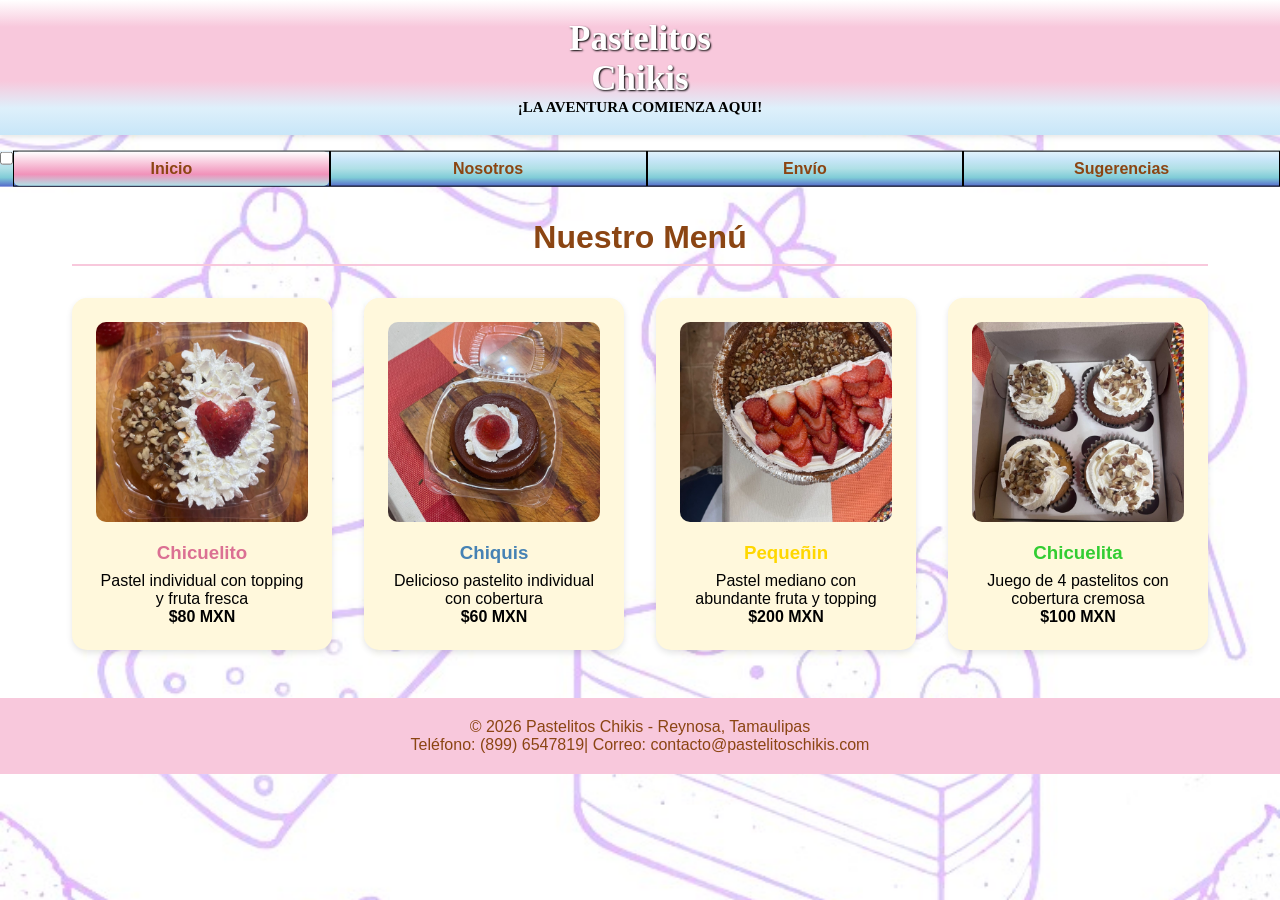
<file: index.html>
﻿<!DOCTYPE html>
<html lang="es-MX">
<head>
    <meta charset="UTF-8">
    <meta name="viewport" content="width=device-width, initial-scale=1.0">
    <title>Pastelitos Chikis</title>
    <link rel="stylesheet" href="estilo.css">
</head>
<body>
    <!-- Encabezado y menú de navegación -->
    <header class="header">
        <div class="logo">
            <h2>Pastelitos</h2>
            <h2>Chikis</h2>
            <a><p style="font-family: Castellar;">¡LA AVENTURA COMIENZA AQUI!</p></a>
        </div>
    </header>
	<nav class="nav">
        <label class="nav_toggle">
            <input type="checkbox" id="menu-input" class="nav_input">
        </label>
		<ul class="nav_ul">
			<li><as href="index.html">Inicio</as></li>
			<li><a href="Nosotros.html">Nosotros</a></li>
			<li><a href="envios.html">Envío</a></li>
			<li><a href="sugerencias.html">Sugerencias</a></li>
		</ul>
	</nav>
    <section id="menu" class="section">
        <h2 class="section-title">Nuestro Menú</h2>
        <div class="menu-grid">
            <!-- Imagen de Chicuelito del flyer -->
            <div class="menu-card">
                <img src="img/Chicuelito.jpeg" alt="Chicuelito">
                <h3 class="precio-chicuelito">Chicuelito</h3>
                <p>Pastel individual con topping y fruta fresca</p>
                <p><strong>$80 MXN</strong></p>
            </div>
            <!-- Imagen de Chiquis del flyer -->
            <div class="menu-card">
                <img src="img/Chiquis.jpeg" alt="Chiquis">
                <h3 class="precio-chiquis">Chiquis</h3>
                <p>Delicioso pastelito individual con cobertura</p>
                <p><strong>$60 MXN</strong></p>
            </div>
            <!-- Imagen de Pequeñin del flyer -->
            <div class="menu-card">
                <img src="img/Pequeñin.jpeg" alt="Pequeñin">
                <h3 class="precio-pequenin">Pequeñin</h3>
                <p>Pastel mediano con abundante fruta y topping</p>
                <p><strong>$200 MXN</strong></p>
            </div>
            <!-- Imagen de Chicuelita del flyer -->
            <div class="menu-card">
                <img src="img/Chicuelita.jpeg" alt="Chicuelita">
                <h3 class="precio-chicuelita">Chicuelita</h3>
                <p>Juego de 4 pastelitos con cobertura cremosa</p>
                <p><strong>$100 MXN</strong></p>
            </div>
        </div>
    </section>
    <footer>
        <p>&copy; 2026 Pastelitos Chikis - Reynosa, Tamaulipas</p>
        <p>Teléfono: (899) 6547819| Correo: contacto@pastelitoschikis.com</p>
    </footer>
</body>
</html>
</file>
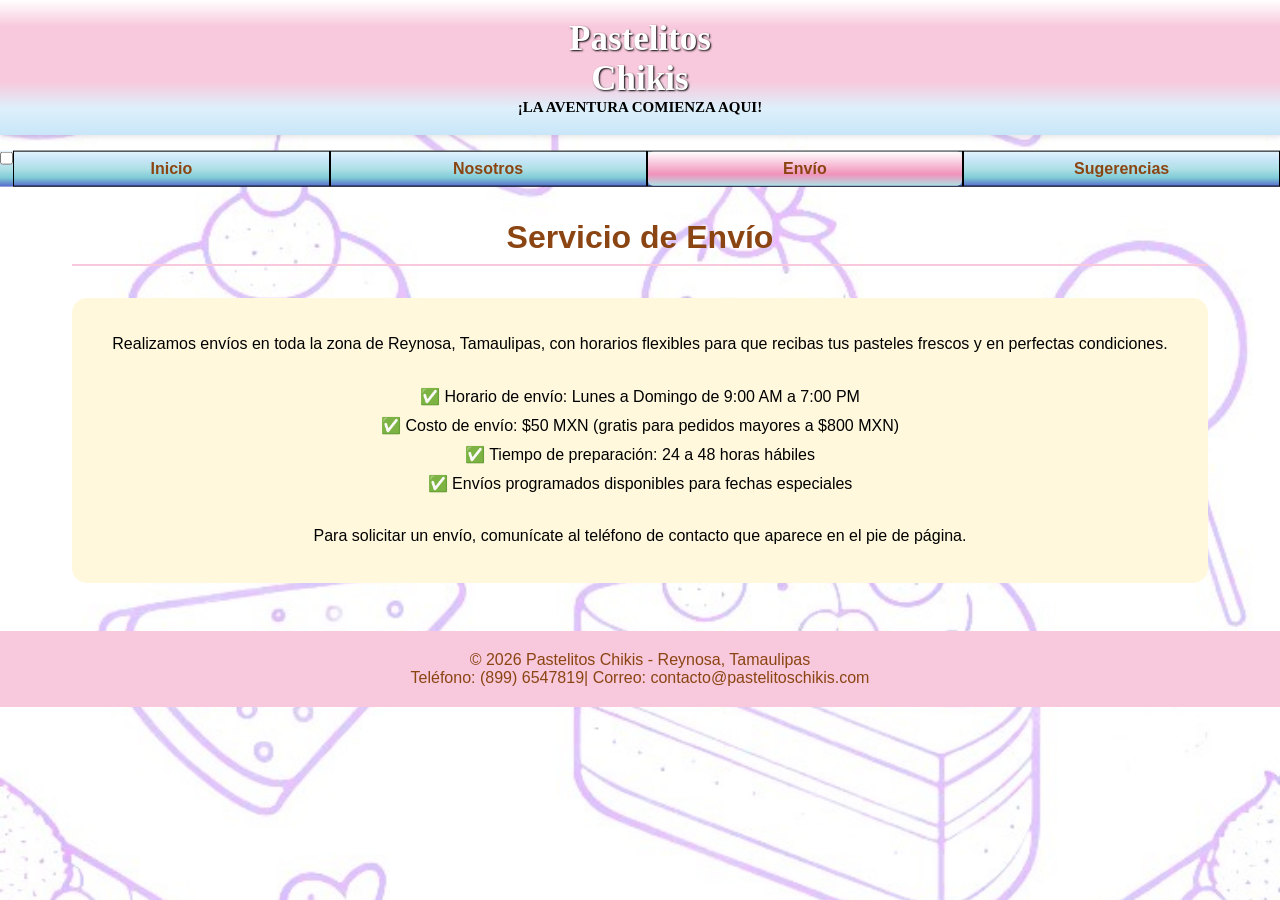
<file: envios.html>
﻿<!DOCTYPE html>
<html lang="es-MX">
<head>
    <meta charset="UTF-8">
    <meta name="viewport" content="width=device-width, initial-scale=1.0">
    <title>Pastelitos Chikis</title>
    <link rel="stylesheet" href="estilo.css">
</head>
<body>
    <!-- Encabezado y menú de navegación -->
    <header>
        <div class="logo">
            <h2>Pastelitos</h2>
            <h2>Chikis</h2>
            <a><p style="font-family: Castellar;">¡LA AVENTURA COMIENZA AQUI!</p></a>
        </div>
    </header>
	<nav class="nav">
        <label class="nav_toggle">
            <input type="checkbox" id="menu-input" class="nav_input">
        </label>
		<ul class="nav_ul">
			<li><a href="index.html">Inicio</a></li>
			<li><a href="Nosotros.html">Nosotros</a></li>
			<li><as href="envios.html">Envío</as></li>
			<li><a href="sugerencias.html">Sugerencias</a></li>
		</ul>
	</nav>
    <!-- Sección Envío -->
    <section id="envio" class="section">
        <h2 class="section-title">Servicio de Envío</h2>
        <div class="envio-container">
            <p>Realizamos envíos en toda la zona de Reynosa, Tamaulipas, con horarios flexibles para que recibas tus pasteles frescos y en perfectas condiciones.</p>
            <ul>
                <li>✅ Horario de envío: Lunes a Domingo de 9:00 AM a 7:00 PM</li>
                <li>✅ Costo de envío: $50 MXN (gratis para pedidos mayores a $800 MXN)</li>
                <li>✅ Tiempo de preparación: 24 a 48 horas hábiles</li>
                <li>✅ Envíos programados disponibles para fechas especiales</li>
            </ul>
            <p>Para solicitar un envío, comunícate al teléfono de contacto que aparece en el pie de página.</p>
        </div>
    </section>
    <!-- Pie de página -->
    <footer>
        <p>&copy; 2026 Pastelitos Chikis - Reynosa, Tamaulipas</p>
        <p>Teléfono: (899) 6547819| Correo: contacto@pastelitoschikis.com</p>
    </footer>
</body>
</html>
</file>
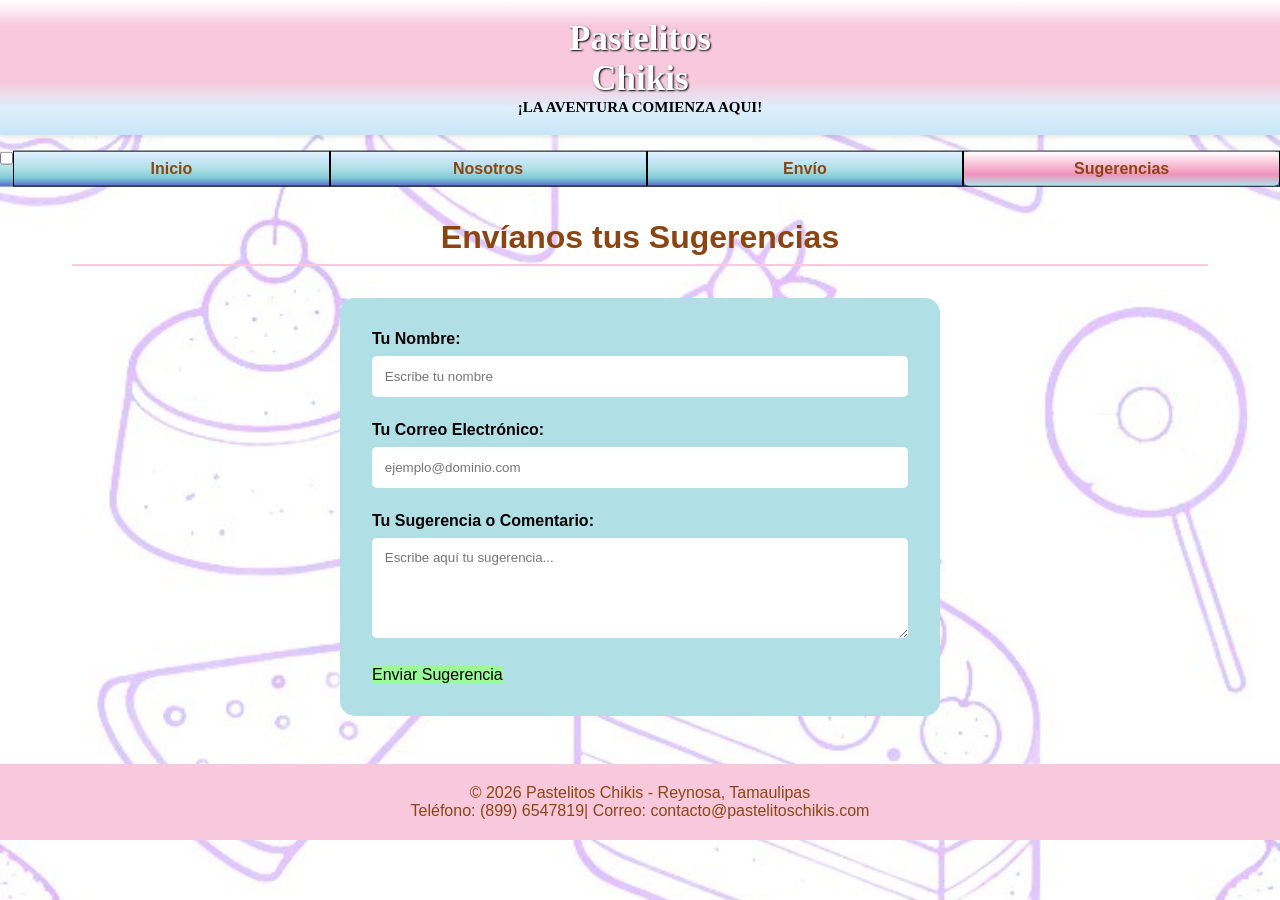
<file: sugerencias.html>
﻿<!DOCTYPE html>
<html lang="es-MX">
<head>
    <meta charset="UTF-8">
    <meta name="viewport" content="width=device-width, initial-scale=1.0">
    <title>Pastelitos Chikis</title>
    <link rel="stylesheet" href="estilo.css">
</head>
<body>
    <!-- Encabezado y menú de navegación -->
    <header>
        <div class="logo">
            <h2>Pastelitos</h2>
            <h2>Chikis</h2>
            <a><p style="font-family: Castellar;">¡LA AVENTURA COMIENZA AQUI!</p></a>
        </div>
    </header>
	<nav class="nav">
        <label class="nav_toggle">
            <input type="checkbox" id="menu-input" class="nav_input">
        </label>
		<ul class="nav_ul">
			<li><a href="index.html">Inicio</a></li>
			<li><a href="Nosotros.html">Nosotros</a></li>
			<li><a href="envios.html">Envío</a></li>
			<li><as href="sugerencias.html">Sugerencias</as></li>
		</ul>
	</nav>
    <!-- Sección Sugerencias -->
    <section id="sugerencias" class="section">
        <h2 class="section-title">Envíanos tus Sugerencias</h2>
        <form class="formulario-sugerencias">
            <div class="form-group">
                <label for="nombre">Tu Nombre:</label>
                <input type="text" id="nombre" name="nombre" required placeholder="Escribe tu nombre">
            </div>
            <div class="form-group">
                <label for="correo">Tu Correo Electrónico:</label>
                <input type="email" id="correo" name="correo" required placeholder="ejemplo@dominio.com">
            </div>
            <div class="form-group">
                <label for="mensaje">Tu Sugerencia o Comentario:</label>
                <textarea id="mensaje" name="mensaje" rows="5" required placeholder="Escribe aquí tu sugerencia..."></textarea>
            </div>
            <button type="submit" class="btn btn-enviar">Enviar Sugerencia</button>
        </form>
    </section>

    <!-- Pie de página -->
    <footer>
        <p>&copy; 2026 Pastelitos Chikis - Reynosa, Tamaulipas</p>
        <p>Teléfono: (899) 6547819| Correo: contacto@pastelitoschikis.com</p>
    </footer>
</body>
</html>
</file>
<file: estilo.css>
﻿html {
    scroll-behavior: smooth;
}

section {
    scroll-margin-top: 100px;
}

* {
    margin: 0;
    padding: 0;
    box-sizing: border-box;
    font-family: Arial, sans-serif, Castellar;
}

/* Colores pasteles */
:root {
    --rosa: #f8c8dc;
    --fuccia: #f192ba;
    --amarillo: #fffacd;
    --azulf: #5468cb;
    --azul: #b0e0e6;
    --azulos: #80ccd7;
    --verde: #98fb98;
    --crema: #fff8dc;
    --marron-claro: #d2b48c;
    --celeste: #c8e6f8;
    --icon-menu: url("assets/menu.svg");
    --icon-menu-cerrar: url("assets/cerrar.svg");
}

body {
    background-image: url("assets/fondo2.jpg");
    background-size: cover;
    background-repeat: no-repeat;
    background-position: center;
    margin: 0;
    padding: 0;
}

/* Encabezado y menú */
header {
    position: sticky;
    top: 0;
    z-index: 1000;
    padding: 1.2rem 2rem;
    display: flex;
    flex-wrap: wrap;
    justify-content: center;
    align-items: center;
    box-shadow: 0 2px 5px rgba(0,0,0,0.1);
    background: linear-gradient(to top, var(--celeste), #def0fb, var(--rosa), var(--rosa), var(--rosa), white );
}
.logo h2 {
    color: white;
    display: flex;
    font-size: 35px;
    flex-wrap: wrap;
    justify-content: center;
    font-weight: bold;
    font-family: Goudy Stout;
    text-shadow: 1px 1px 2px #000000;
}
.logo a {
    font-weight: bold;
    display: flex;
    font-size: 15px;
    flex-wrap: wrap;
    justify-content: center;
    color: black
}

.nav {
    position: sticky;
    top: 151px;
    z-index: 1000;
    padding:0;
    display:flex;
    background: linear-gradient(to bottom, #e5f3fc, var(--celeste), var(--azul), var(--azulos), var(--azulf));

}

    nav li {
        margin: 0;
        flex: 1;
        align-items: stretch;
        padding: 0;
        width: 100%;
        display: flex;
        justify-content: center;
        border: 1px solid black;
    }
    nav ul {
        margin: 0;
        padding: 0;
        list-style: none;
        width: 100%;
        display: flex;
    }

    nav a {
        display: block;
        text-decoration: none;
        color: #8b4513;
        font-weight: bold;
        padding: 8px 0;
        border-radius: 5px;
        transition: background-color 0.3s;
    }
    nav as {
        display: block;
        text-decoration: none;
        color: #8b4513;
        font-weight: bold;
        padding: 8px 0;
        border-radius: 5px;
        transition: background-color 0.3s;
        align-items: center;
        justify-content: center;
        flex: 1;
        display: flex;
        background: linear-gradient(to top, var(--azul), var(--fuccia), var(--rosa), white );
    }
    @media (width < 764px){
    header{
        position: sticky;
        z-index: 1000;
    }
    .logo h2 {
    font-size: 30px;
    }
    .logo a {
    font-size: 15px;
    }
    .nav {
        position: sticky;
        top: 138px;
        z-index: 800;
        padding:0;
        display: flex;
        height: 50px;
        --menu-mostrar: translate(-100%);
    }
    .nav_toggle{
        margin-left: auto;
        width: 50px;
        height: 50px;
        background-image: var(--icon-menu);
        background-size: cover;
        margin-top: 5px;
        margin-bottom: 2px;
        cursor: pointer;
        z-index: 500;
        transition: background-image .5s;
    }
    .nav_ul {
        transform: var(--menu-mostrar);
        background-image: url(assets/fondo2.jpg);
        position: fixed;
        top: 188px;
        place-content: center;
        list-style: none;
        gap: 2rem;
        padding: -5rem 5%;
        text-align: center;
        display: grid;
        height: 470px;
        transition: .5s transform;
    }
    nav li {
        margin: 0;
        flex: 1;
        align-items: stretch;
        padding: 0;
        width: 100%;
        display: flex;
        justify-content: center;
        border: 1px solid black;
    }
    nav a {
        display: block;
        text-decoration: none;
        color: #8b4513;
        font-weight: bold;
        padding: 8px 0;
        border-radius: 5px;
        transition: background-color 0.3s;
    }

    nav as {
        display: block;
        text-decoration: none;
        color: #8b4513;
        font-weight: bold;
        padding: 8px 0;
        border-radius: 5px;
        transition: background-color 0.3s;
        align-items: center;
        justify-content: center;
        flex: 1;
        display: flex;
        background: linear-gradient(to top, var(--azul), var(--fuccia), var(--rosa), white );
    }
    .nav_input{
        display:none;
    }
    .nav:has(.nav_input:checked){
        .nav_toggle{
        background-image: var(--icon-menu-cerrar);
        }
        --menu-mostrar: translate(0);
    }
    }
/* Sección principal */
.hero {
    height: 60vh;
    display: flex;
    flex-direction: column;
    align-items: center;
    justify-content: center;
    text-align: center;
    padding: 2rem;
}

.hero-title {
    font-size: 3.5rem;
    color: var(--fuccia);
    text-shadow: 2px 2px 3px black;
    margin-bottom: 1rem;
}

.hero-subtitle {
    font-size: 1.5rem;
    color: #5a4a3f;
    margin-bottom: 2rem;
    background-color: #f8c8dc;
    padding: 1rem 2rem;
    border-radius: 20px;
    display: inline-block;
}
/* Secciones generales */
.section {
    padding: 3rem 2rem;
    max-width: 1200px;
    margin: 0 auto;
}

.section-title {
    color: #8b4513;
    font-size: 2rem;
    text-align: center;
    margin-bottom: 2rem;
    border-bottom: 2px solid var(--rosa);
    padding-bottom: 0.5rem;
}

/* Menú */
.menu-grid {
    display: grid;
    grid-template-columns: repeat(auto-fit, minmax(250px, 1fr));
    gap: 2rem;
}
.menu-card {
    background-color: var(--crema);
    border-radius: 15px;
    padding: 1.5rem;
    text-align: center;
    box-shadow: 0 3px 6px rgba(0,0,0,0.1);
    transition: transform 0.3s;
}

    .menu-card img {
        width: 100%;
        height: 200px;
        object-fit: cover;
        border-radius: 10px;
        margin-bottom: 1rem;
    }

    .menu-card h3 {
        margin-bottom: 0.5rem;
    }

    .menu-card .precio-chiquis {
        color: #4682b4;
    }

    .menu-card .precio-chicuelito {
        color: #db7093;
    }

    .menu-card .precio-pequenin {
        color: #ffd700;
    }

    .menu-card .precio-chicuelita {
        color: #32cd32;
    }

    .menu-card:hover {
        transform: translateY(-5px);
    }

/* Historia */
.historia-container {
    border-radius:20px;
    background-color:var(--crema);
    display: flex;
    flex-wrap: wrap;
    gap: 2rem;
    align-items: center;
}

.historia-img {
    flex: 1 1 300px;
}

    .historia-img img {
        width: 100%;
        border-radius: 15px;
        box-shadow: 0 3px 6px rgba(0,0,0,0.1);
    }

.historia-text {
    flex: 1 1 300px;
    line-height: 1.8;
}

/* Envío */
.envio-container {
    background-color: var(--crema);
    border-radius: 15px;
    padding: 2rem;
    text-align: center;
    line-height: 1.8;
}

    .envio-container ul {
        list-style: none;
        margin: 1.5rem 0;
    }

/* Sugerencias */
.formulario-sugerencias {
    background-color: var(--azul);
    border-radius: 15px;
    padding: 2rem;
    max-width: 600px;
    margin: 0 auto;
}

.form-group {
    margin-bottom: 1.5rem;
}

label {
    display: block;
    margin-bottom: 0.5rem;
    font-weight: bold;
}

input, textarea {
    width: 100%;
    padding: 0.8rem;
    border: none;
    border-radius: 5px;
    resize: vertical;
}

.btn-enviar {
    background-color: var(--verde);
    border: none;
    cursor: pointer;
    font-size: 1rem;
}

/* Pie de página */
footer {
    position:relative;
    width:100%;
    background-color: var(--rosa);
    text-align: center;
    padding: 20px 50px;
    color: #8b4513;
}

/* Frase destacada */
.frase-destacada {
    text-align: center;
    font-size: 1.5rem;
    color: #8b4513;
    padding: 1rem;
    font-weight: bold;
}
</file>
